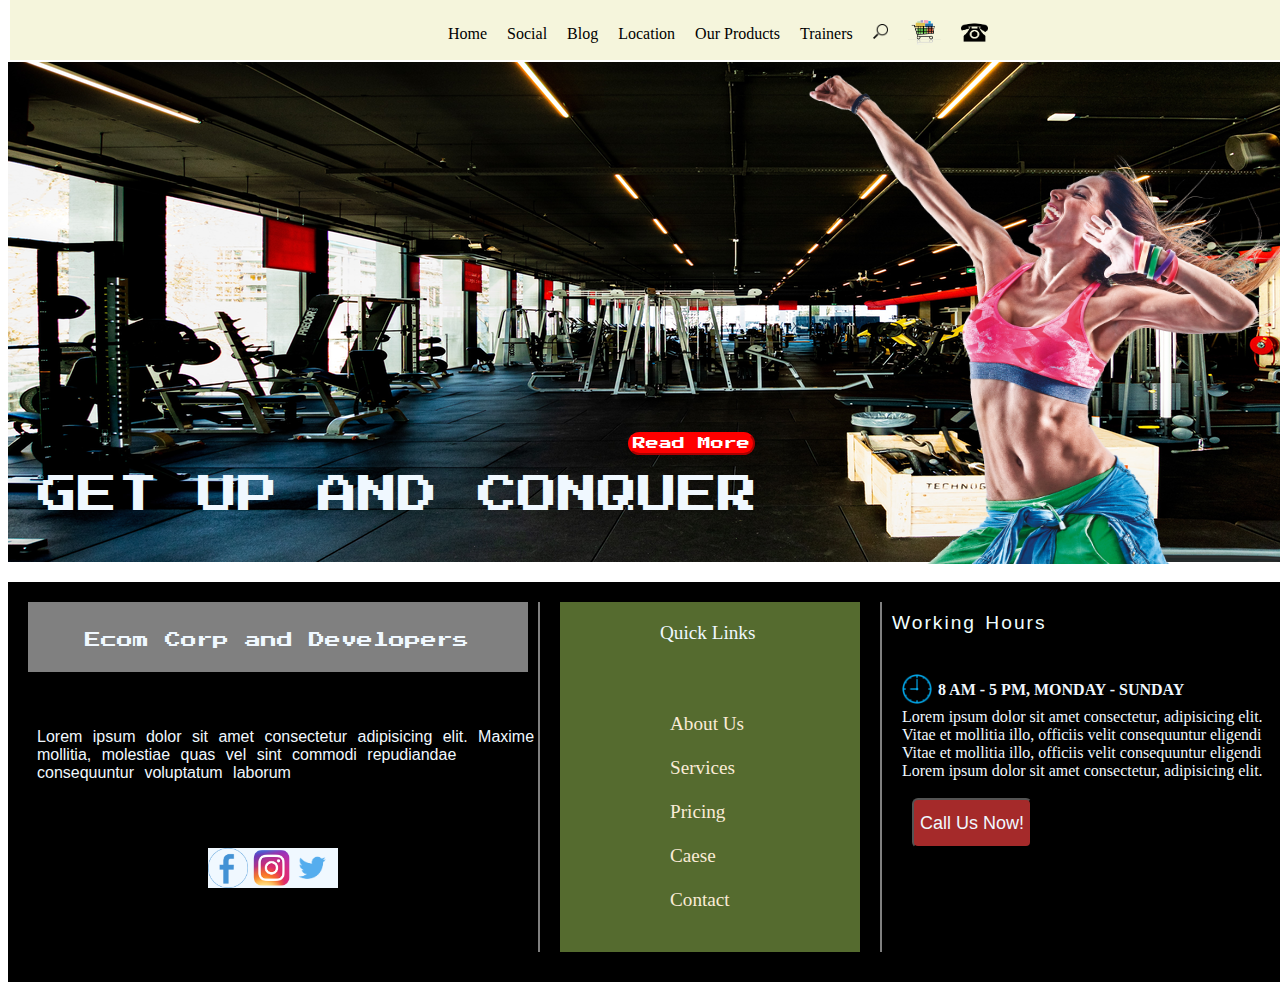
<file: index.html>
<!DOCTYPE html>
<html lang="en">
<head>
    <meta charset="UTF-8">
    <meta http-equiv="X-UA-Compatible" content="IE=edge">
    <meta name="viewport" content="width=device-width, initial-scale=1.0">
    <title>Fitness GYM</title>
    <link rel="icon" href="Resources/dumbbell-35673.png">
    <link rel="stylesheet" href="style.css">
    <link rel="preconnect" href="https://fonts.googleapis.com">
<link rel="preconnect" href="https://fonts.gstatic.com" crossorigin>
<link href="https://fonts.googleapis.com/css2?family=Press+Start+2P&display=swap" rel="stylesheet">
</head>
<body>
    <header>
        <div class="header">
            <a href="index.html"><button class="bt">Home</button></a>
            <a href="social.html"><button class="bt">Social</button></a>
            <button class="bt">Blog</button>
            <button class="bt">Location</button>
            <button class="bt">Our Products</button>
            <button class="bt">Trainers</button>
            <button class="bt"><img id="search"  src="Resources/search-26228.png" width="15px" height="15px"  ></button>
            <button class="bt"><img id="cart"  src="Resources/shopping-cart-20380.png" width="20px" height="20px"  ></button>
            <button class="bt"><img id="telefon"  src="Resources/logo-telefone-40549.png" width="15px" height="25px"  ></button>
       
        </div>
    </header>

    <div class="afternav">
        <button class="fbutton">Read More</button>
           <section class="heading"> GET UP AND CONQUER</section>
           <img class="image-fitgirl" src="Resources/pngfind.com-fitness-png-312232.png">
    </div>
    <footer class="footer">
        <div class="developer"><section class="dev-text">Ecom Corp and Developers</section>
            <div class="textbelowdev">
            <section class="textitself">
                Lorem ipsum dolor sit amet consectetur adipisicing elit. Maxime mollitia,
                molestiae quas vel sint commodi repudiandae consequuntur voluptatum laborum
                </section>
            </div>
            <div class="socialhandlers">
                <section id="fb"><img src="Resources/facebook-logo-png-2343.png" width="40px" height="40px"></section>
                <section id="insta"><img src="Resources/580b57fcd9996e24bc43c521.png" width="40px" height="40px"></section>
                <section id="twitter"><img src="Resources/580b57fcd9996e24bc43c53e.png" width="40px" height="40px"></section>
                        
            </div>
        </div>
        <div class="pt-2">
        </div>
        <div class="usefulllinks">
            <section class="ql"> Quick Links</section>
           <div class="list"> <ul>
                <li>
                   <a> About Us </a>
                </li>
                <br>
                <li>
                    <a>Services</a>
                </li>
                 <br>
                <li>
                    <a>Pricing</a> 
                </li>
                <br>
                <li>
                    <a>Caese</a>
                </li>
                <br>
                <li>
                    <a>Contact</a>
                </li>
            </ul>
        </div>
        </div>
        <div class="pt-3">
        </div>
        <div>
            <section class="wh">Working Hours</section>
            <section class="clkimage">
                <img src="Resources/clock-icon-png-10767.png" width="30px" height="30px">
            </section>
            <section class="whtext">
                8 AM - 5 PM, MONDAY - SUNDAY
            </section>
          <section class="wortext">
              Lorem ipsum dolor sit amet consectetur, adipisicing elit.<br> Vitae et mollitia illo, officiis velit consequuntur eligendi<br>Vitae et mollitia illo, officiis velit consequuntur eligendi<br> Lorem ipsum dolor sit amet consectetur, adipisicing elit. 
          </section>  
          <section >
              <button class="butt">Call Us Now!</button>
          </section>
        </div>
    
    </footer>

</body>
</html>
</file>
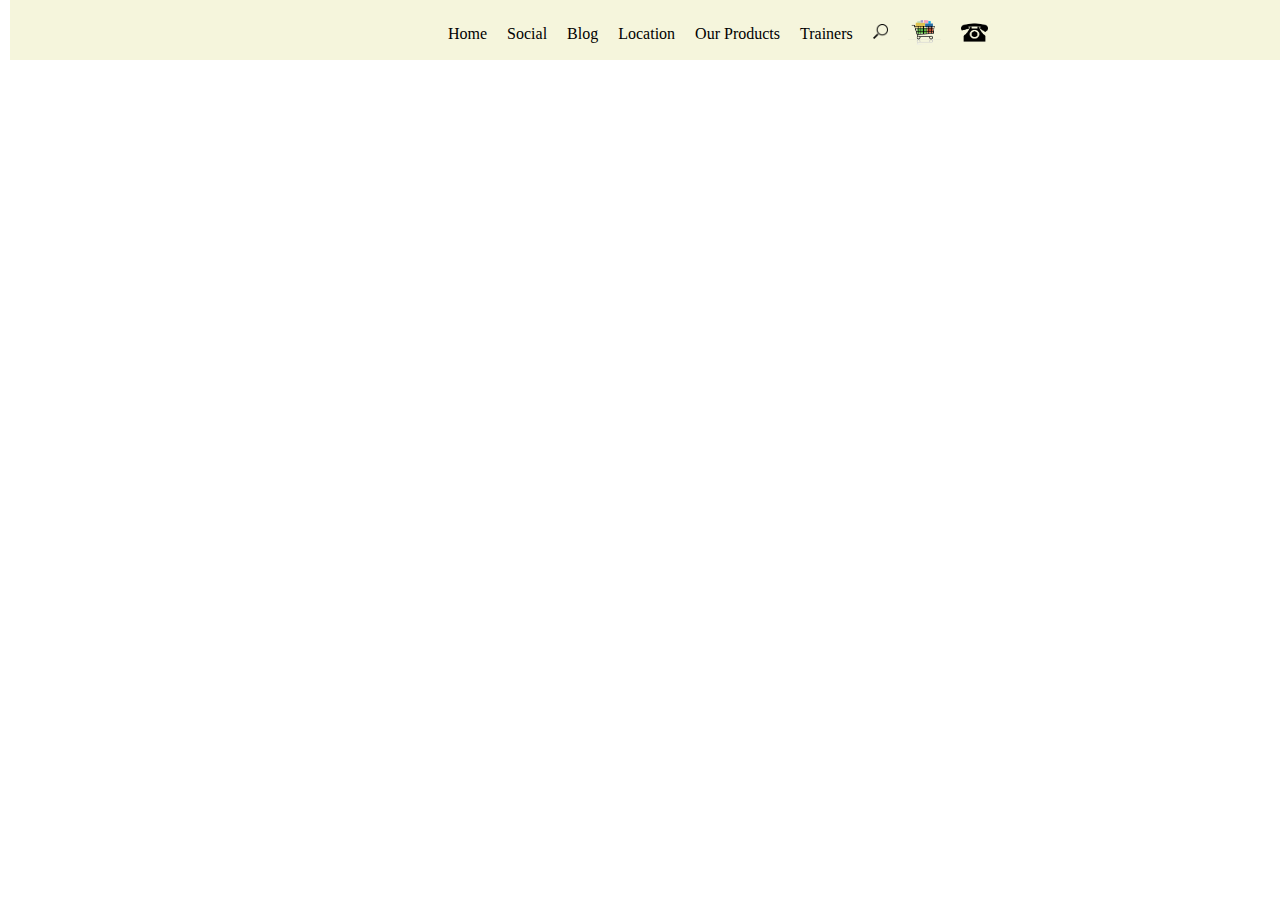
<file: social.html>
<!DOCTYPE html>
<html lang="en">
<head>
    <meta charset="UTF-8">
    <meta http-equiv="X-UA-Compatible" content="IE=edge">
    <meta name="viewport" content="width=device-width, initial-scale=1.0">
    <title>Social</title>
    <link rel="icon" href="Resources/dumbbell-35673.png">
    <link rel="stylesheet" href="style.css">
    <link rel="preconnect" href="https://fonts.googleapis.com">
<link rel="preconnect" href="https://fonts.gstatic.com" crossorigin>
<link href="https://fonts.googleapis.com/css2?family=Press+Start+2P&display=swap" rel="stylesheet">
</head>
<body>
    <div class="header">
        <a href="index.html"><button class="bt">Home</button></a>
        <a href="social.html"><button class="bt">Social</button></a>
        <button class="bt">Blog</button>
        <button class="bt">Location</button>
        <button class="bt">Our Products</button>
        <button class="bt">Trainers</button>
        <button class="bt"><img id="search"  src="Resources/search-26228.png" width="15px" height="15px"  ></button>
        <button class="bt"><img id="cart"  src="Resources/shopping-cart-20380.png" width="20px" height="20px"  ></button>
        <button class="bt"><img id="telefon"  src="Resources/logo-telefone-40549.png" width="15px" height="25px"  ></button>
       </div>
</header>
<footer>


    
</footer>

</body>
</html>
</file>
<file: style.css>
.header{
    background-color: beige;
    height: 70px;
    position: sticky;
    border: 2px solid white;
    position: relative;
    bottom: 20px;
    width: 1350px;
    left: 0px;
}
#cart{
    position: relative;
    top: 6px;
    width: 33px;
    height: 25px;
}
#cart:hover{
    border: 0.0002px solid olive;
    border-radius: 30px;

}

#telefon{
    position: relative;
    top: 6px;
    width: 27px;
    height: 25px;
}
#telefon:hover{
    border: 0.0002px solid olive;
    border-radius: 30px;

}
#search:hover{
        border: 0.0002px solid olive;
        border-radius: 10px;
    
}
.bt{
    background-color: beige;
    border: 2px solid beige;
    font-size: medium;
    font-family: Georgia, 'Times New Roman', Times, serif;
    position: relative;
    left: 430px;
    top: 20.8px;
}
.bt:hover{
    color: brown;
    cursor: pointer;
}

/* after nav */
.afternav{
    width: 1350px;
    height: 500px;
    position: relative;
    bottom: 20px;
    background-image: url("Resources/craig-lovelidge-WChqiwxP8cw-unsplash.png");
    font-family: 'Press Start 2P', cursive;
    
}
.heading{
    position: relative;
    left: 30px;
    top: 390px;
    color: aliceblue;
    font-size: 40px;
}
.image-fitgirl{
    width: 490px;
    height: 490px;
    position: relative;
    left: 800px;
    bottom: 51px;
}
.fbutton
{
    position: relative;
    background-color: red;
    color: white;
    border-color: red;
    border-radius: 30px;
    font-size: small;
    top: 370px;
    left: 620px;
    font-family: 'Press Start 2P', cursive;
    padding: 3px;
    
}
.fbutton:hover{
    background-color: black;
    color: white;
    border-color: black;
}
.footer{
    background-color: black;
    width: 1350px;
    height: 400px;
    display: flex;
}
.developer{
    background-color: grey;
    width: 500px;
    height: 70px;
    position: relative;
    right: -20px;
    top: 20px;
    font-family: 'Press Start 2P', cursive;
    color: aliceblue;

}
.developer:hover{
    background-color: chocolate;
    color: aliceblue;

}
.dev-text{
    position: relative;
    left: 57px;
    top: 30px;
}
.textbelowdev{
    position: relative;
    top: 90px;
    background-color: black;
    font-family: Arial, Helvetica, sans-serif;
    width:500px;
    height: 80px;
}
.textitself{
    position: relative;
    top: 20px;
    left: 9px;
    word-spacing: 6px;
}
.socialhandlers{
    background-color: darkgreen;
    width: 130px;
    height: 40px;
    position: relative;
    top: 150px;
    left: 180px;
}
#fb{
   background-color: aliceblue; 
}
#insta
{
    position: relative;
    left: 44px;
    bottom: 40px;
}
#twitter{
    position: relative;
    left: 84px;
    bottom: 80px;
}
.pt-2{
    background-color: grey;
    width: 2px;
    height: 350px;
    position: relative;
    left: 30px;
    top: 20px;
}
.pt-3{
    background-color: gray;
    width: 2px;
    height: 350px;
    position: relative;
    left: 70px;
    top: 20px;
}
.usefulllinks{
    background-color: darkolivegreen;
    position: relative;
    width: 300px;
    height: 350px;
    left: 50px;
    top: 20px;
}
.ql{
    position: relative;
    left: 100px;
    font-family: 'Times New Roman', Times, serif;
    color: aliceblue;
    font-size: larger;
    top: 20px;
    
}
.list{
    position: relative;
    top: 70px;
    list-style-type: none;
    left: 70px;
    color: antiquewhite;
    cursor: pointer;
    font-size: larger;
}
.list:hover{
    color: bisque;

}
ul{
    list-style-type: none;

}
.wh{
    font-size: larger;
    color: azure;
    position: relative;
    left: 80px;
    top: 30px;
    font-family: Impact, Haettenschweiler, 'Arial Narrow Bold', sans-serif;
    word-spacing: 2px;
    letter-spacing: 2px;
}
.clkimage{
    position: relative;
    left: 90px;
    top: 70px;
}
.whtext
{
    position: relative;
    color: aliceblue;
    left: 126px;
    top: 43px;
    font-weight: bold;
}
.wortext{
    color: aliceblue;
    position: relative;
    left: 90px;
    top: 52px;
}
.butt{
    position: relative;
    left: 100px;
    top: 70px;
    background-color: brown;
    color: aliceblue;
    font-family: 'Segoe UI', Tahoma, Geneva, Verdana, sans-serif;
    font-size: large;
    cursor: pointer;
    border-radius: 6px;
    height: 50px;
    


}
@media only screen 
and (min-device-width : 320px) 
and (max-device-width : 480px) {
    .header{
        background-color: beige;
        height: 70px;
        border: 2px solid white;
        position: relative;
        bottom: 20px;
        width: 350px;
        right: 0px;
        font-size: smaller;
    }
    #cart{
        position: relative;
        top: 6px;
        width: 33px;
        height: 25px;
    }
    #cart:hover{
        border: 0.0002px solid olive;
        border-radius: 30px;
    
    }
    
    #telefon{
        position: relative;
        top: 6px;
        width: 27px;
        height: 25px;
    }
    #telefon{
        position: relative;
        left: 0px;
        width: 18px;
    }
    #telefon:hover{
        border: 0.0002px solid olive;
        border-radius: 30px;
    
    }
    #search:hover{
            border: 0.0002px solid olive;
            border-radius: 10px;
        
    }
    .bt{
        background-color: beige;
        border: 1px solid beige;
        font-size: smaller;
        font-family: Georgia, 'Times New Roman', Times, serif;
        position: relative;
        left: 0px;
        top: 20.8px;
        display: inline-block;
        
    }
    .bt:hover{
        color: brown;
        cursor: pointer;
    }
/* after nav */
.afternav{
    width: 350px;
    height: 340px;
    position: relative;
    bottom: 20px;
    background-image: url("Resources/smal.png");
    font-family: 'Press Start 2P', cursive;
    
}
.heading{
    position: relative;
    left: 25px;
    top: 230px;
    color: aliceblue;
    font-size: 12px;
}
.image-fitgirl{
    width: 200px;
    height: 200px;
    position: relative;
    left: 200px;
    bottom: 00px;
    top: 100px;
}
.fbutton
{
    position: relative;
    background-color: red;
    color: white;
    border-color: red;
    border-radius: 30px;
    font-size: small;
    top: 270px;
    left: 0px;
    font-family: 'Press Start 2P', cursive;
    padding: 3px;
    
}
.fbutton:hover{
    background-color: black;
    color: white;
    border-color: black;
}


.footer{
    background-color: black;
    width: 550px;
    height: 400px;
    display: flex;
}
.developer{
    background-color: grey;
    width: 100px;
    height: 40px;
    position: relative;
    left: 10px;
    top: 20px;
    font-family: 'Press Start 2P', cursive;
    color: aliceblue;
    font-size: 10px;

}
.developer:hover{
    background-color: chocolate;
    color: aliceblue;

}
.dev-text{
    position: relative;
    left: 17px;
    top: 10px;
    font-size: 8px;
}
.textbelowdev{
    position: relative;
    top: 90px;
    background-color: black;
    font-family: Arial, Helvetica, sans-serif;
    width:500px;
    height: 80px;
    font-size: smaller;
    color: black;
}
.textitself{
    position: relative;
    top: 20px;
    left: 9px;
    word-spacing: 6px;
}
.socialhandlers{
    background-color: darkgreen;
    width: 130px;
    height: 40px;
    position: relative;
    top: 150px;
    left: 0px;
}
#fb{
   background-color: aliceblue; 
}
#insta
{
    position: relative;
    left: 44px;
    bottom: 40px;
}
#twitter{
    position: relative;
    left: 84px;
    bottom: 80px;
}
.pt-2{
    background-color: grey;
    width: 2px;
    height: 350px;
    position: relative;
    left: 30px;
    top: 20px;
}
.pt-3{
    background-color: gray;
    width: 2px;
    height: 350px;
    position: relative;
    left: 70px;
    top: 20px;
}
.usefulllinks{
    background-color: darkolivegreen;
    position: relative;
    width: 300px;
    height: 350px;
    left: 50px;
    top: 20px;
}
.ql{
    position: relative;
    left: 10px;
    font-family: 'Times New Roman', Times, serif;
    color: aliceblue;
    font-size: larger;
    top: 20px;
    
}
.list{
    position: relative;
    top: 70px;
    list-style-type: none;
    left: 0px;
    color: antiquewhite;
    cursor: pointer;
    font-size: larger;
}
.list:hover{
    color: bisque;

}
ul{
    list-style-type: none;

}
.wh{
    font-size: larger;
    color: azure;
    position: relative;
    left: 80px;
    top: 30px;
    font-family: Impact, Haettenschweiler, 'Arial Narrow Bold', sans-serif;
    word-spacing: 2px;
    letter-spacing: 2px;
}
.clkimage{
    position: relative;
    left: 90px;
    top: 70px;
}
.whtext
{
    position: relative;
    color: aliceblue;
    left: 126px;
    top: 43px;
    font-weight: bold;
}
.wortext{
    color: aliceblue;
    position: relative;
    left: 90px;
    top: 52px;
}
.butt{
    position: relative;
    left: 100px;
    top: 70px;
    background-color: brown;
    color: aliceblue;
    font-family: 'Segoe UI', Tahoma, Geneva, Verdana, sans-serif;
    font-size: large;
    cursor: pointer;
    border-radius: 6px;
    height: 50px;
    



}

/* Smartphones (landscape) ----------- */
@media only screen 
and (min-width : 321px) {

}

/* Smartphones (portrait) ----------- */
/* viewport size <= 320px ----------- */
@media only screen 
and (max-width : 320px) {
/* Styles */
}
</file>
